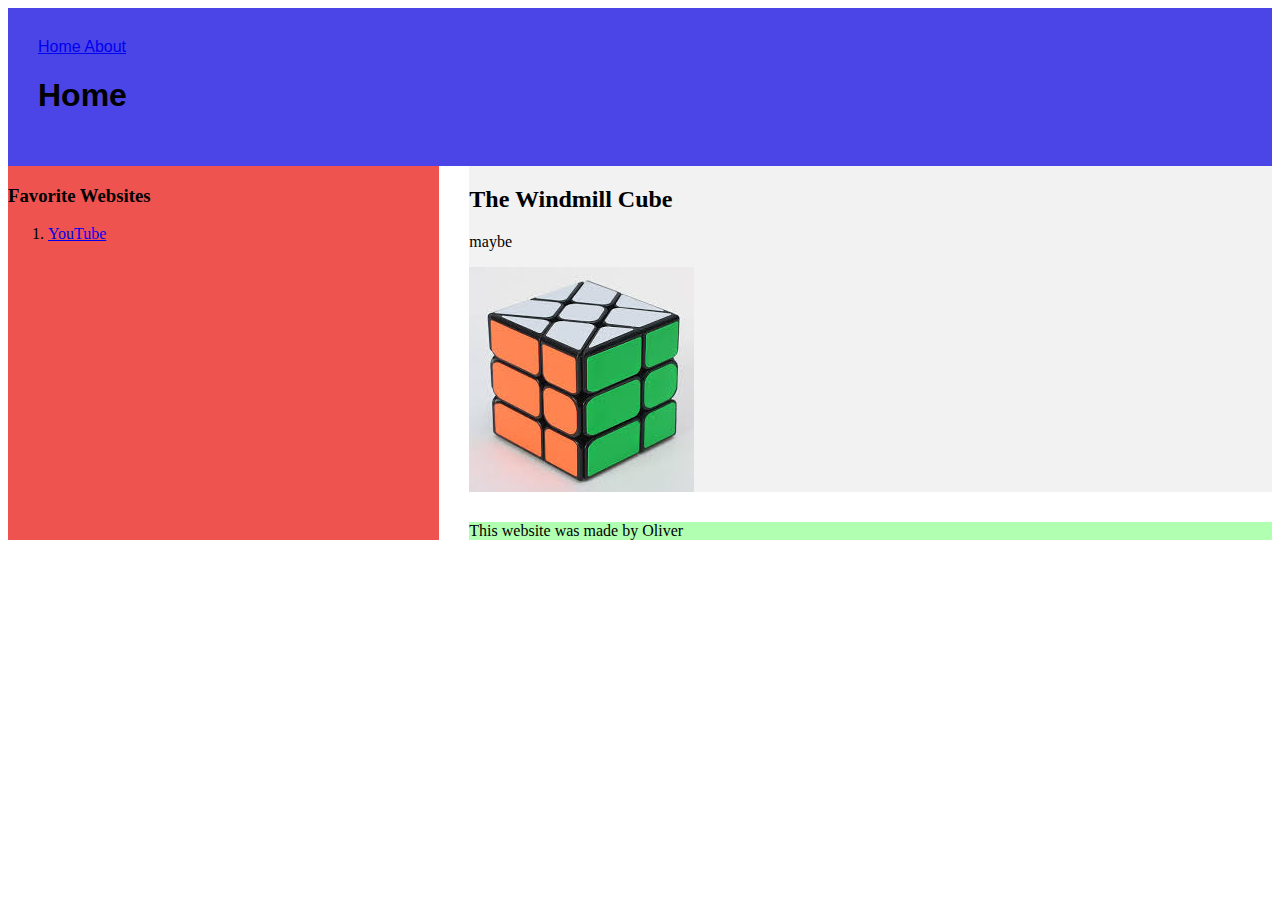
<file: index.html>
<html>

<head>
    <title>
        Website
    </title>
    <link href="./style.css" rel="stylesheet" />

    <style>
        header {
            font-family: sans-serif;
        }
    </style>
</head>

<body>
    <header>
        <nav>
            <a href="./index.html">
          Home
        </a>
            <a href="./about.html">
          About
        </a>
        </nav>
        <h1>
       Home
      </h1>
    </header>
    <main>
        <aside>
            <h3>
          Favorite Websites
        </h3>
            <ol>
                <li>
                    <a href="https://www.YouTube.com">
              YouTube
            </a>
                </li>
            </ol>
        </aside>
        <article>
            <h2>
          The Windmill Cube
        </h2>
            <p>
                maybe
            </p>
            <img src="[data-uri]">
        </article>
        <footer>
            This website was made by Oliver
        </footer>
    </main>
    
</body>

</html>
</file>
<file: style.css>
header {
  padding: 30px;
  grid-area: header;
  background: #4B45E7;
  background-image: url('');
  background-size: cover;
  background-attachment: fixed;
}

main {
  display: grid;
  grid-template-areas:
    'aside article article'
    'aside footer footer';
  grid-gap: 30px;
}

aside {
  grid-area: aside;
  background: #EF5350;
}

footer {
  grid-area: footer;
  background: #b1ffb1;
}

article {
  grid-area: article;
  background: #f2f2f2;
}
</file>
